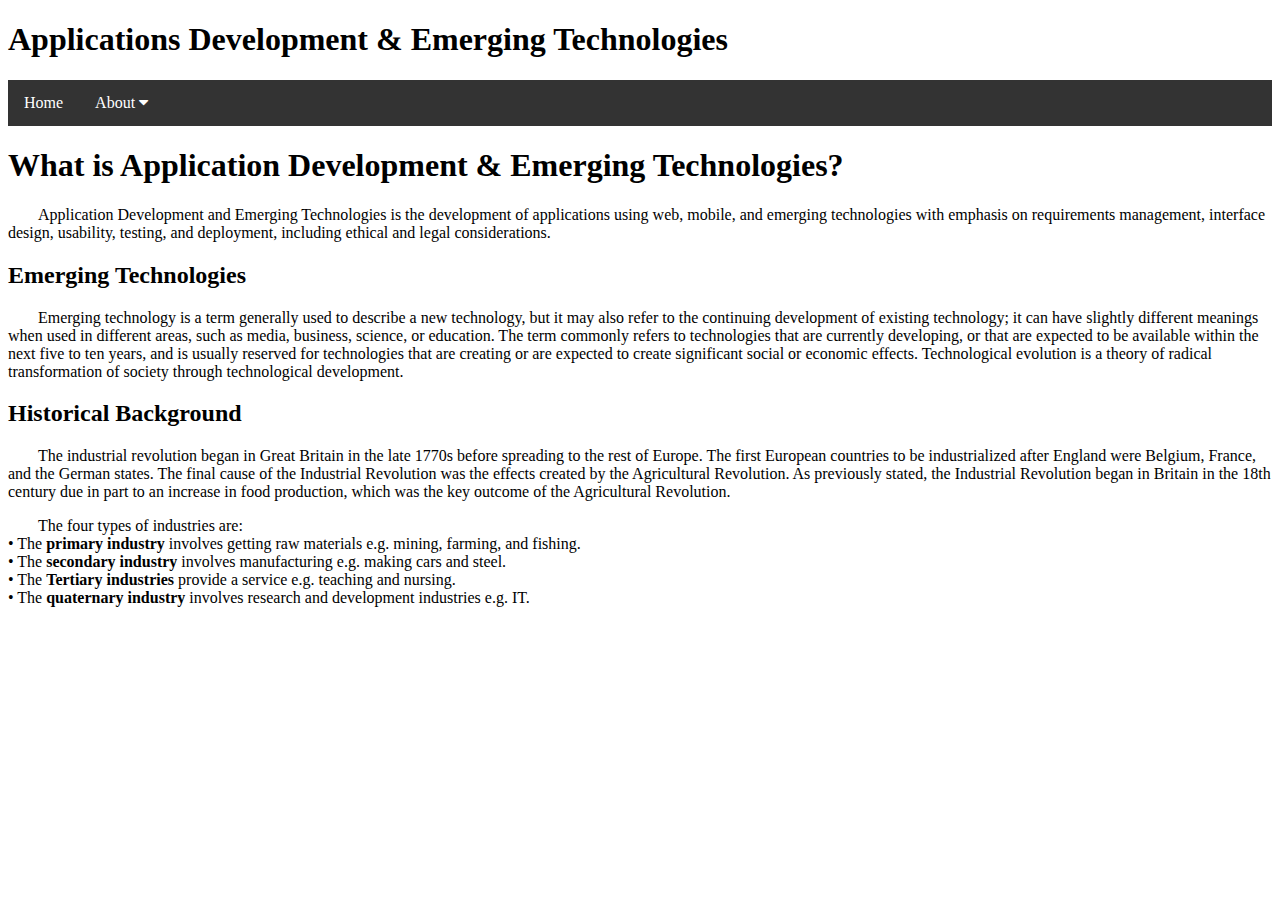
<file: index.html>
<!DOCTYPE html>
<html lang="en">
  <head>
    <meta charset="UTF-8" />
    <meta http-equiv="X-UA-Compatible" content="IE=edge" />
    <meta name="viewport" content="width=device-width, initial-scale=1.0" />
    <title>Document</title>
    <link rel="stylesheet" href="styles.css" />
  </head>
  <header>
    <h1>Applications Development & Emerging Technologies</h1>
  
<link rel="stylesheet" href="https://cdnjs.cloudflare.com/ajax/libs/font-awesome/4.7.0/css/font-awesome.min.css">


<div class="navbar">
  <a href="#Home">Home</a>
  <div class="subnav">
    <button class="subnavbtn">About <i class="fa fa-caret-down"></i></button>
    <div class="subnav-content">
      <a href="Artificial Intelligence.html">Artificial Intelligence</a>
      <a href="Internet of Things.html">Internet of Things</a>
      <a href="Augmented Reality.html">Augmented Reality</a>
      <a href="Data Science.html">Data Science</a>
      <a href="Cloud.html">Cloud & Quantum Computing, Smart Farming, and Embedded System</a>
      <a href="Computer Vision.html">Computer Vision, Cyber Security and Addictive Manufacturing</a>
      <a href="Nanotechnology.html">Nanotechnology</a> 
    </div>
  </div>
</div>
  </header>
  <body>
    <section id="Home">
      <h1>What is Application Development & Emerging Technologies?</h1>
      <p class="indent">
        Application Development and Emerging Technologies is the development of
        applications using web, mobile, and emerging technologies with emphasis
        on requirements management, interface design, usability, testing, and
        deployment, including ethical and legal considerations.
      </p>
      <h2>Emerging Technologies</h2>
      <p class="indent">
       Emerging technology is a term generally used to describe a new
        technology, but it may also refer to the continuing development of
        existing technology; it can have slightly different meanings when used
        in different areas, such as media, business, science, or education. The
        term commonly refers to technologies that are currently developing, or
        that are expected to be available within the next five to ten years, and
        is usually reserved for technologies that are creating or are expected
        to create significant social or economic effects. Technological
        evolution is a theory of radical transformation of society through
        technological development.
      </p>
      <h2>Historical Background</h2>
      <p class="indent">The industrial revolution began in Great Britain in the late 1770s before spreading to the rest of
        Europe. The first European countries to be industrialized after England were Belgium, France, and the
        German states. The final cause of the Industrial Revolution was the effects created by the Agricultural
        Revolution. As previously stated, the Industrial Revolution began in Britain in the 18th century due in part
        to an increase in food production, which was the key outcome of the Agricultural Revolution.</p>
        <p class="indent">The four types of industries are: <br>
            • The <b>primary industry</b> involves getting raw materials e.g. mining, farming, and fishing. <br>
            • The <b>secondary industry</b> involves manufacturing e.g. making cars and steel. <br>
            • The <b>Tertiary industries</b> provide a service e.g. teaching and nursing. <br>
            • The <b>quaternary industry</b> involves research and development industries e.g. IT. 
        </p> <br>
    </section>
    
  </body>
</html>
</file>
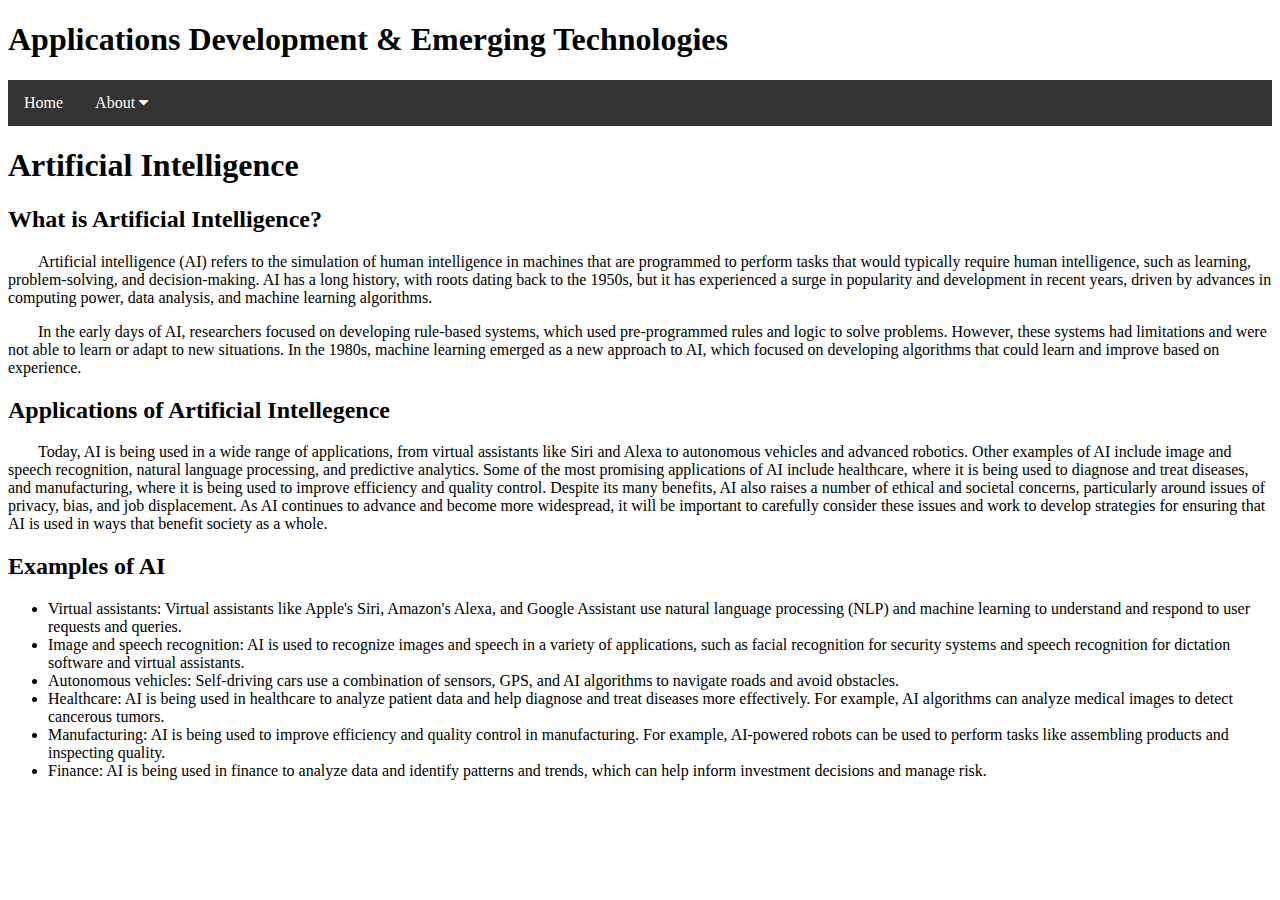
<file: Artificial Intelligence.html>
<!DOCTYPE html>
<html lang="en">
  <head>
    <meta charset="UTF-8" />
    <meta http-equiv="X-UA-Compatible" content="IE=edge" />
    <meta name="viewport" content="width=device-width, initial-scale=1.0" />
    <title>Document</title>
    <link rel="stylesheet" href="styles.css" />
  </head>
  <header>
    <h1>Applications Development & Emerging Technologies</h1>
  
<link rel="stylesheet" href="https://cdnjs.cloudflare.com/ajax/libs/font-awesome/4.7.0/css/font-awesome.min.css">


<div class="navbar">
  <a href="index.html">Home</a>
  <div class="subnav">
    <button class="subnavbtn">About <i class="fa fa-caret-down"></i></button>
    <div class="subnav-content">
      <a href="Artificial Intelligence.html">Artificial Intelligence</a>
      <a href="Internet of Things.html">Internet of Things</a>
      <a href="Augmented Reality.html">Augmented Reality</a>
      <a href="Data Science.html">Data Science</a>
      <a href="Cloud.html">Cloud & Quantum Computing, Smart Farming, and Embedded System</a>
      <a href="Computer Vision.html">Computer Vision, Cyber Security and Addictive Manufacturing</a>
      <a href="Nanotechnology.html">Nanotechnology</a>
      

      

    </div>
  </div>
</div>
  </header>
  <body>
    <div id="main-content">
      <h1>Artificial Intelligence</h1>
      <section>
        <h2>What is Artificial Intelligence?</h2>
        <p class="indent">
          Artificial intelligence (AI) refers to the simulation of human
          intelligence in machines that are programmed to perform tasks that
          would typically require human intelligence, such as learning,
          problem-solving, and decision-making. AI has a long history, with
          roots dating back to the 1950s, but it has experienced a surge in
          popularity and development in recent years, driven by advances in
          computing power, data analysis, and machine learning algorithms.
        </p>
        <p class="indent">
          In the early days of AI, researchers focused on developing rule-based
          systems, which used pre-programmed rules and logic to solve problems.
          However, these systems had limitations and were not able to learn or
          adapt to new situations. In the 1980s, machine learning emerged as a
          new approach to AI, which focused on developing algorithms that could
          learn and improve based on experience.
        </p>
        <h2>Applications of Artificial Intellegence</h2>
        <p class="indent">
          Today, AI is being used in a wide range of applications, from virtual
          assistants like Siri and Alexa to autonomous vehicles and advanced
          robotics. Other examples of AI include image and speech recognition,
          natural language processing, and predictive analytics. Some of the
          most promising applications of AI include healthcare, where it is
          being used to diagnose and treat diseases, and manufacturing, where it
          is being used to improve efficiency and quality control. Despite its
          many benefits, AI also raises a number of ethical and societal
          concerns, particularly around issues of privacy, bias, and job
          displacement. As AI continues to advance and become more widespread,
          it will be important to carefully consider these issues and work to
          develop strategies for ensuring that AI is used in ways that benefit
          society as a whole.
        </p>
        <h2>Examples of AI</h2>
        <ul>
          <li>
            Virtual assistants: Virtual assistants like Apple's Siri,
            Amazon's Alexa, and Google Assistant use natural language processing
            (NLP) and machine learning to understand and respond to user
            requests and queries.
          </li>
          <li>
            Image and speech recognition: AI is used to recognize images and
            speech in a variety of applications, such as facial recognition for
            security systems and speech recognition for dictation software and
            virtual assistants.
          </li>
          <li>
            Autonomous vehicles: Self-driving cars use a combination of
            sensors, GPS, and AI algorithms to navigate roads and avoid
            obstacles.
          </li>
          <li>
            Healthcare: AI is being used in healthcare to analyze patient
            data and help diagnose and treat diseases more effectively. For
            example, AI algorithms can analyze medical images to detect
            cancerous tumors.
          </li>
          <li>
            Manufacturing: AI is being used to improve efficiency and quality
            control in manufacturing. For example, AI-powered robots can be used
            to perform tasks like assembling products and inspecting quality.
          </li>
          <li>
            Finance: AI is being used in finance to analyze data and identify
            patterns and trends, which can help inform investment decisions and
            manage risk.
          </li>
        </ul>
      </section>
    </div>
  </body>
</html>
</file>
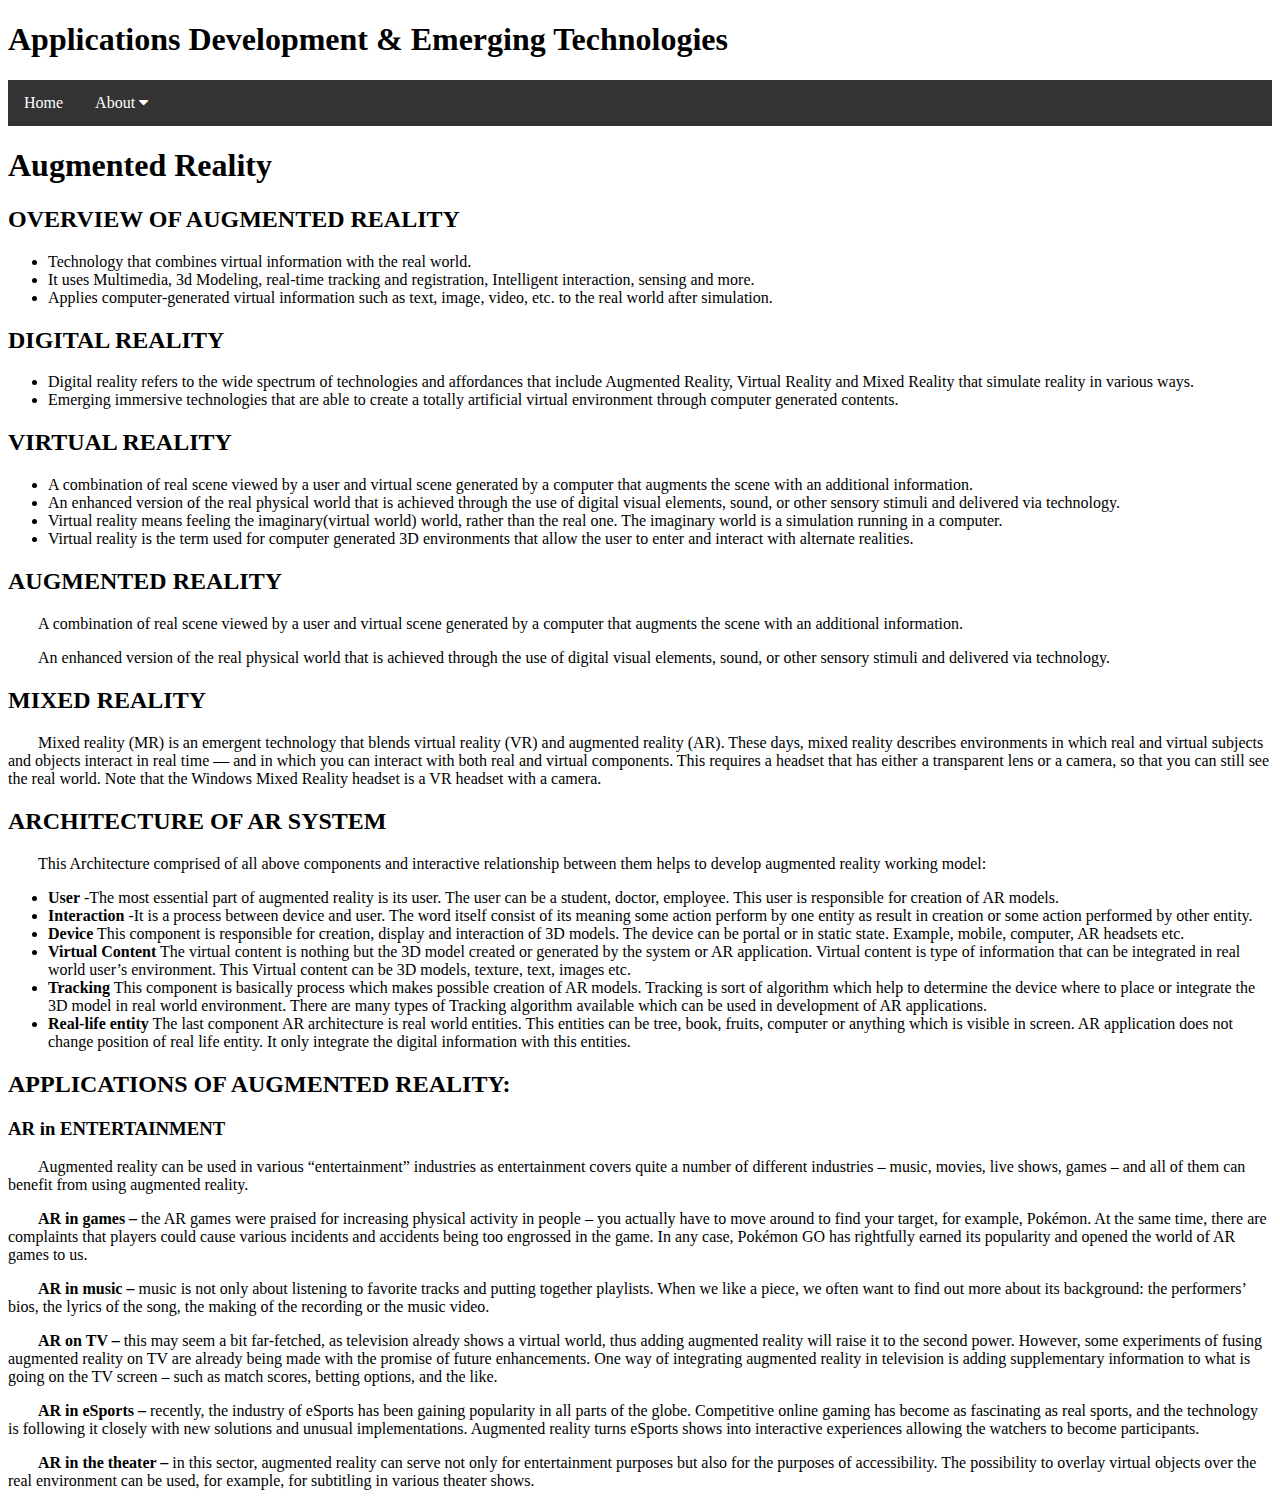
<file: Augmented Reality.html>
<!DOCTYPE html>
<html lang="en">
  <head>
    <meta charset="UTF-8" />
    <meta http-equiv="X-UA-Compatible" content="IE=edge" />
    <meta name="viewport" content="width=device-width, initial-scale=1.0" />
    <title>Document</title>
    <link rel="stylesheet" href="styles.css" />
  </head>
  <header>
    <h1>Applications Development & Emerging Technologies</h1>
  
<link rel="stylesheet" href="https://cdnjs.cloudflare.com/ajax/libs/font-awesome/4.7.0/css/font-awesome.min.css">


<div class="navbar">
  <a href="index.html">Home</a>
  <div class="subnav">
    <button class="subnavbtn">About <i class="fa fa-caret-down"></i></button>
    <div class="subnav-content">
      <a href="Artificial Intelligence.html">Artificial Intelligence</a>
      <a href="Internet of Things.html">Internet of Things</a>
      <a href="Augmented Reality.html">Augmented Reality</a>
      <a href="Data Science.html">Data Science</a>
      <a href="Cloud.html">Cloud & Quantum Computing, Smart Farming, and Embedded System</a>
      <a href="Computer Vision.html">Computer Vision, Cyber Security and Addictive Manufacturing</a>
      <a href="Nanotechnology.html">Nanotechnology</a>
      

      

    </div>
  </div>
</div>
  </header>
  <body>
    <div id="main-content">
      <h1>Augmented Reality</h1>
      <section>
        <h2>OVERVIEW OF AUGMENTED REALITY</h2>
        <ul>
          <li>Technology that combines virtual information with the real world.</li>
          <li>It uses Multimedia, 3d Modeling, real-time tracking and registration, Intelligent interaction, sensing and more.</li>
          <li>Applies computer-generated virtual information such as text, image, video, etc. to the real world after simulation.</li>
        </ul>
        <h2>DIGITAL REALITY</h2>
        <ul>
          <li>Digital reality refers to the wide spectrum of technologies and affordances that include Augmented
            Reality, Virtual Reality and Mixed Reality that simulate reality in various ways.</li>
          <li>Emerging immersive technologies that are able to create a totally artificial virtual environment through computer generated contents.</li>
        </ul>
        <h2>VIRTUAL REALITY</h2>
        <ul>
          <li>A combination of real scene viewed by a user
            and virtual scene generated by a computer that
            augments the scene with an additional
            information.</li>
          <li>An enhanced version of the real physical world
            that is achieved through the use of digital visual
            elements, sound, or other sensory stimuli and
            delivered via technology.</li>
          <li>Virtual reality means feeling the
            imaginary(virtual world) world, rather than the
            real one. The imaginary world is a simulation
            running in a computer.</li>
          <li>Virtual reality is the term used for computer
            generated 3D environments that allow the user
            to enter and interact with alternate realities.</li>
        </ul>
        <h2>AUGMENTED REALITY</h2>
        <p class="indent">A combination of real scene viewed by a user
          and virtual scene generated by a computer that
          augments the scene with an additional
          information.</p>
        <p class="indent">An enhanced version of the real physical world
          that is achieved through the use of digital visual
          elements, sound, or other sensory stimuli and
          delivered via technology.</p>
        <h2>MIXED REALITY</h2>
        <p class="indent">Mixed reality (MR) is an emergent technology that blends virtual reality (VR) and augmented reality (AR).

          These days, mixed reality describes environments in which real and virtual subjects and objects interact in real
          time — and in which you can interact with both real and virtual components. This requires a headset that has
          either a transparent lens or a camera, so that you can still see the real world. Note that the Windows Mixed
          Reality headset is a VR headset with a camera.</p>
          <h2>ARCHITECTURE OF AR SYSTEM</h2>
          <p class="indent">This Architecture comprised of all above components
            and interactive relationship between them helps to
            develop augmented reality working model:</p>
          <ul>
            <li><b>User</b>

              -The most essential part of augmented reality is its
              user. The user can be a student, doctor, employee. This
              user is responsible for creation of AR models.</li>
            <li><b>Interaction</b>

              -It is a process between device and user. The word
              itself consist of its meaning some action perform by one
              entity as result in creation or some action performed by
              other entity.</li>
            <li><b>Device</b>

              This component is responsible for creation, display
              and interaction of 3D models. The device can be portal
              or in static state. Example, mobile, computer, AR
              headsets etc.</li>
            <li><b>Virtual Content</b>

              The virtual content is nothing but the 3D model
              created or generated by the system or AR application.
              Virtual content is type of information that can be
              integrated in real world user’s environment. This Virtual
              content can be 3D models, texture, text, images etc.</li>
            <li><b>Tracking</b>

              This component is basically process which makes
              possible creation of AR models. Tracking is sort of
              algorithm which help to determine the device where to
              place or integrate the 3D model in real world
              environment. There are many types of Tracking
              algorithm available which can be used in development of
              AR applications.</li>
            <li><b>Real-life entity</b>

              The last component AR architecture is real world
              entities. This entities can be tree, book, fruits, computer
              or anything which is visible in screen. AR application
              does not change position of real life entity. It only
              integrate the digital information with this entities.</li>
          </ul>
          <h2>APPLICATIONS OF AUGMENTED REALITY:</h2>
          <h3>AR in ENTERTAINMENT</h3>
          <p class="indent">Augmented reality can be used in various “entertainment” industries
            as entertainment covers quite a number of different industries –
            music, movies, live shows, games – and all of them can benefit from
            using augmented reality.</p>
          <p class="indent"><b>AR in games –</b> the AR games were praised for increasing physical
            activity in people – you actually have to move around to find your
            target, for example, Pokémon. At the same time, there are complaints
            that players could cause various incidents and accidents being too
            engrossed in the game. In any case, Pokémon GO has rightfully earned
            its popularity and opened the world of AR games to us.</p>
          <p class="indent"><b>AR in music –</b> music is not only about listening to favorite tracks and
            putting together playlists. When we like a piece, we often want to find
            out more about its background: the performers’ bios, the lyrics of the
            song, the making of the recording or the music video.</p>
          <p class="indent"><b>AR on TV –</b> this may seem a bit far-fetched, as television already
            shows a virtual world, thus adding augmented reality will raise it to
            the second power. However, some experiments of fusing augmented
            reality on TV are already being made with the promise of future
            enhancements. One way of integrating augmented reality in television
            is adding supplementary information to what is going on the TV
            screen – such as match scores,
            betting options, and the like.</p>
          <p class="indent"><b>AR in eSports –</b> recently, the industry of eSports has been gaining
            popularity in all parts of the globe. Competitive online gaming has
            become as fascinating as real sports, and the technology is following it
            closely with new solutions and unusual implementations.
            Augmented reality turns eSports shows into interactive experiences
            allowing the watchers to become participants.</p>
          <p class="indent"><b>AR in the theater –</b> in this sector, augmented reality can serve not
            only for entertainment purposes but also for the purposes of
            accessibility. The possibility to overlay virtual objects
            over the real environment can be used, for example, for subtitling in
            various theater shows.</p>

      </section>

    </div>
    
  </body>
</html>
</file>
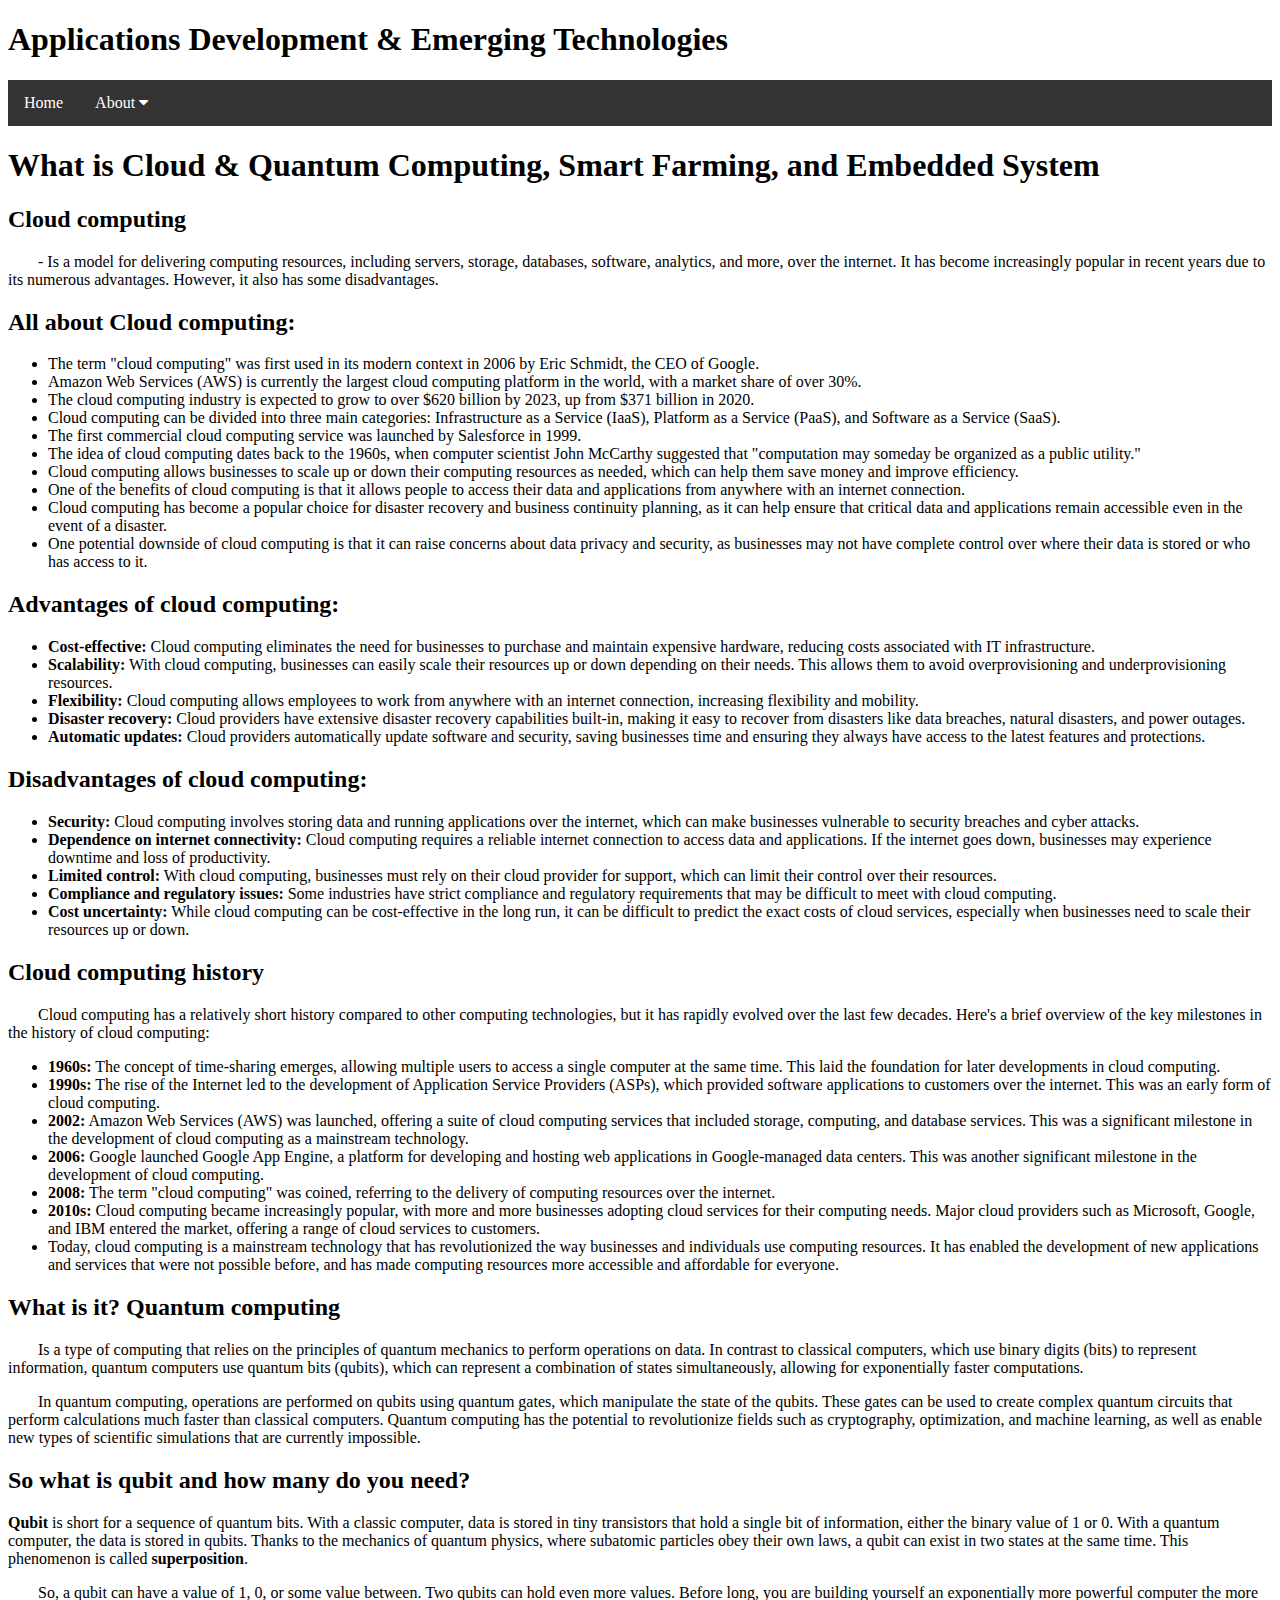
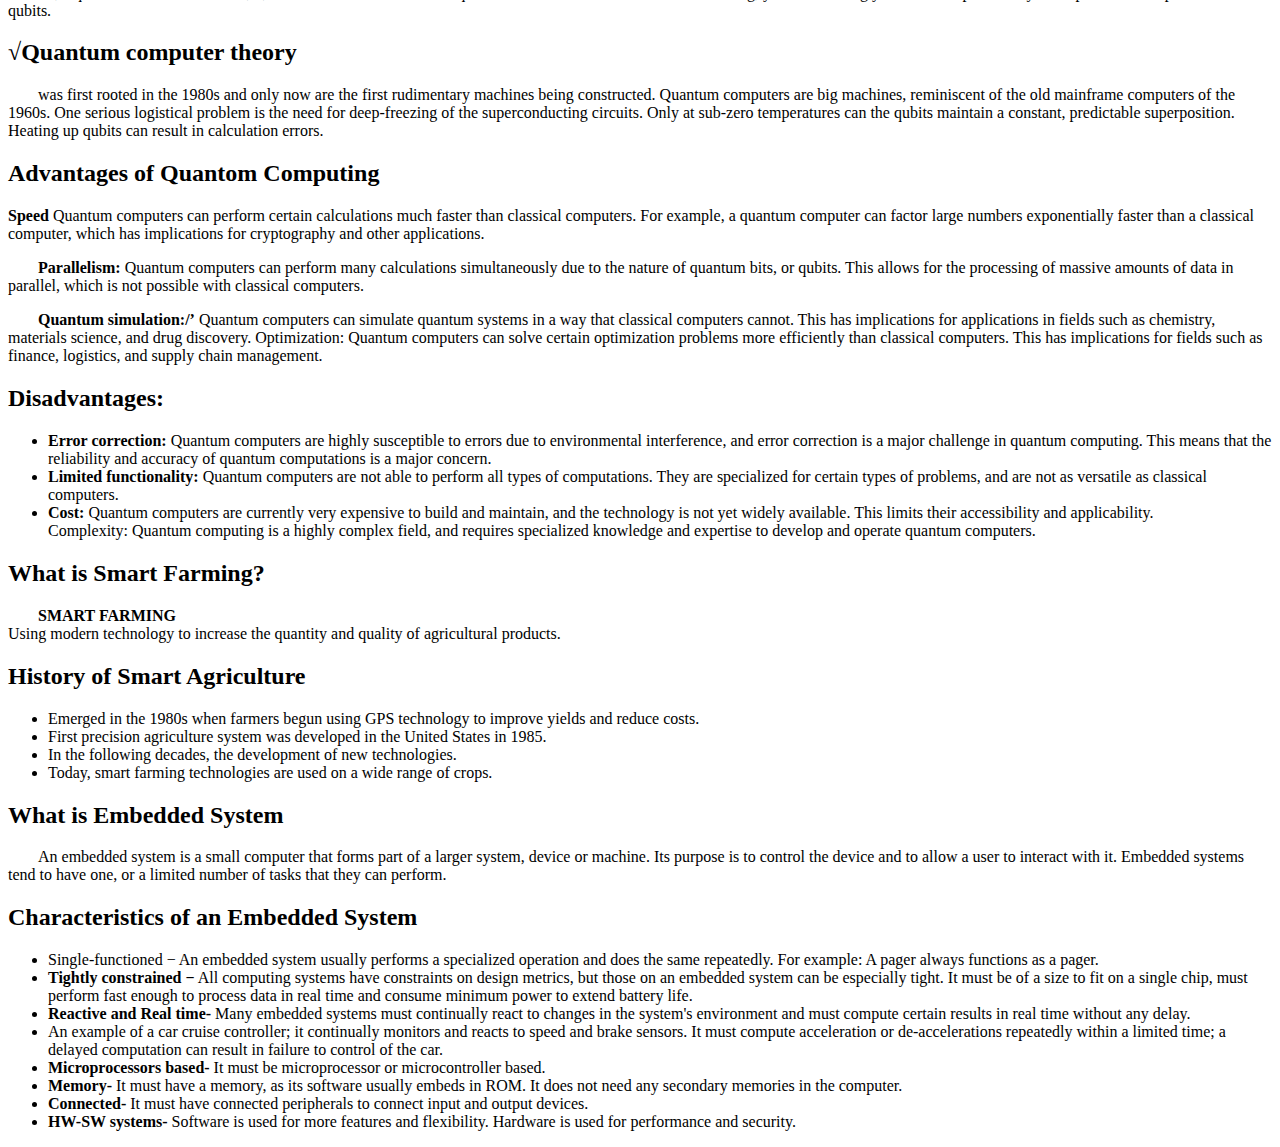
<file: Cloud.html>
<!DOCTYPE html>
<html lang="en">
  <head>
    <meta charset="UTF-8" />
    <meta http-equiv="X-UA-Compatible" content="IE=edge" />
    <meta name="viewport" content="width=device-width, initial-scale=1.0" />
    <title>Document</title>
    <link rel="stylesheet" href="styles.css" />
  </head>
  <header>
    <h1>Applications Development & Emerging Technologies</h1>
  
<link rel="stylesheet" href="https://cdnjs.cloudflare.com/ajax/libs/font-awesome/4.7.0/css/font-awesome.min.css">


<div class="navbar">
  <a href="index.html">Home</a>
  <div class="subnav">
    <button class="subnavbtn">About <i class="fa fa-caret-down"></i></button>
    <div class="subnav-content">
      <a href="Artificial Intelligence.html">Artificial Intelligence</a>
      <a href="Internet of Things.html">Internet of Things</a>
      <a href="Augmented Reality.html">Augmented Reality</a>
      <a href="Data Science.html">Data Science</a>
      <a href="Cloud.html">Cloud & Quantum Computing, Smart Farming, and Embedded System</a>
      <a href="Computer Vision.html">Computer Vision, Cyber Security and Addictive Manufacturing</a>
      <a href="Nanotechnology.html">Nanotechnology</a>
      

      

    </div>
  </div>
</div>
  </header>
  <body>
         <section id="Topics">
          <h1> What is Cloud & Quantum Computing, Smart Farming, and Embedded System</h1>
          <h2>Cloud computing</h2>
          <p class="indent">- Is a model for delivering computing resources, including servers, storage, databases, software, analytics, and more, over the internet. It has become increasingly popular in recent years due to its numerous advantages. However, it also has some disadvantages.</p>
          <h2>All about Cloud computing:</h2>
          <ul>
            <li>The term "cloud computing" was first used in its modern context in 2006 by Eric
              Schmidt, the CEO of Google.</li>
            <li>Amazon Web Services (AWS) is currently the largest cloud computing platform in
              the world, with a market share of over 30%.</li>
            <li>The cloud computing industry is expected to grow to over $620 billion by 2023, up
                from $371 billion in 2020.</li>
            <li>Cloud computing can be divided into three main categories: Infrastructure as a
                Service (IaaS), Platform as a Service (PaaS), and Software as a Service
                (SaaS).</li>
            <li>The first commercial cloud computing service was launched by Salesforce in
              1999.</li>
            <li>The idea of cloud computing dates back to the 1960s, when computer scientist John
              McCarthy suggested that "computation may someday be organized
              as a public utility."</li>
            <li>Cloud computing allows businesses to scale up or down their computing resources as
                needed, which can help them save money and improve efficiency.</li>
            <li>One of the benefits of cloud computing is that it allows people to access their data and
                  applications from anywhere with an internet connection.</li>
            <li>Cloud computing has become a popular choice for disaster recovery and business
              continuity planning, as it can help ensure that critical data and applications remain
              accessible even in the event of a disaster.</li>
            <li>One potential downside of cloud computing is that it can raise concerns about data
              privacy and security, as businesses may not have complete control over where their data
              is stored or who has access to it.</li>
          </ul>
          <h2>Advantages of cloud computing:</h2>
          <ul>
            <li><b>Cost-effective:</b>

              Cloud computing eliminates the need for businesses to purchase and
              maintain
              expensive hardware, reducing costs associated with IT infrastructure.</li>
            <li><b>Scalability:</b>

              With cloud computing, businesses can easily scale their resources up or
              down depending
              on their needs. This allows them to avoid overprovisioning and
              underprovisioning resources.</li>
            <li><b> Flexibility:</b>

              Cloud computing allows employees to work from anywhere with an internet
              connection,
              increasing flexibility and mobility.</li>
            <li><b>Disaster recovery:</b>

              Cloud providers have extensive disaster recovery capabilities built-in,
              making it
              easy to
              recover from disasters like data breaches, natural disasters, and power outages.</li>
            <li><b>Automatic updates:</b>

              Cloud providers automatically update software and security, saving businesses
              time and
              ensuring they always have access to the latest features and
              protections.</li>
          </ul>
          <h2>Disadvantages of cloud computing:</h2>
          <ul>
            <li><b>Security:</b>

              Cloud computing involves storing data and running applications over the
              internet, which can make businesses vulnerable to security breaches and cyber
              attacks.</li>
            <li><b>Dependence on internet connectivity:</b>

              Cloud computing requires a reliable internet connection to access data and
              applications. If the internet goes down, businesses may experience downtime
              and loss of productivity.</li>
            <li><b>Limited control:</b>

              With cloud computing, businesses must rely on their cloud provider for
              support, which can limit their control over their resources.</li>
            <li><b>Compliance and regulatory issues:</b>

              Some industries have strict compliance and regulatory requirements that may be
              difficult to meet with cloud computing.</li>
            <li><b>Cost uncertainty:</b>

              While cloud computing can be cost-effective in the long run, it can be difficult to
              predict the exact costs of cloud services, especially when businesses need to scale
              their resources up or down.</li>
          </ul>
          <h2>Cloud computing history</h2>
          <p class="indent">Cloud computing has a relatively short history compared to other computing technologies, but
            it has rapidly evolved over the last few decades. Here's a brief overview of the key milestones
            in the history of cloud computing:</p>
          <ul>
            <li><b>1960s:</b> The concept of time-sharing emerges, allowing multiple users to access a single
              computer at the same time. This laid the foundation for later developments in cloud
              computing.</li>
            <li><b>1990s:</b> The rise of the Internet led to the development of Application Service Providers
              (ASPs), which provided software applications to customers over the internet. This was an
              early form of cloud computing.</li>
            <li><b>2002:</b> Amazon Web Services (AWS) was launched, offering a suite of cloud computing
              services that included storage, computing, and database services. This was a significant
              milestone in the development of cloud computing as a mainstream technology.</li>
            <li><b>2006:</b> Google launched Google App Engine, a platform for developing and hosting web
              applications in Google-managed data centers. This was another significant milestone in the
              development of cloud computing.</li>
            <li><b>2008:</b> The term "cloud computing" was coined, referring to the delivery of computing
              resources over the internet.</li>
            <li><b>2010s: </b> Cloud computing became increasingly popular, with more and more businesses
              adopting cloud services for their computing needs. Major cloud providers such as
              Microsoft, Google, and IBM entered the market, offering a range of cloud services to
              customers.</li>
            <li>Today, cloud computing is a mainstream technology that has revolutionized the way
              businesses and individuals use computing resources. It has enabled the development of
              new applications and services that were not possible before, and has made computing
              resources more accessible and affordable for everyone.</li>
          </ul>
          <h2>What is it? Quantum computing</h2>
          <p class="indent">Is a type of computing that relies on the principles of quantum mechanics to
            perform operations on data. In contrast to classical computers, which use binary
            digits (bits) to represent information, quantum computers use quantum bits
            (qubits), which can represent a combination of states simultaneously, allowing for
            exponentially faster computations.</p>
          <p class="indent">In quantum computing, operations are performed on qubits using quantum
            gates, which manipulate the state of the qubits. These gates can be used to
            create complex quantum circuits that perform calculations much faster than
            classical computers. Quantum computing has the potential to revolutionize fields
            such as cryptography, optimization, and machine learning, as well as enable new
            types of scientific simulations that are currently impossible.</p>
          <h2>So what is qubit and how many do you need?</h2>
          <li><b>Qubit</b>

            is short for a sequence of quantum bits. With a classic computer, data is stored in tiny
            transistors that hold a single bit of information, either the binary value of 1 or 0. With a
            quantum computer, the data is stored in qubits. Thanks to the mechanics of quantum
            physics, where subatomic particles obey their own laws, a qubit can exist in two states at
            the same time. This phenomenon is called <b>superposition</b>.</li>
          <p class="indent">So, a qubit can have a value of 1, 0, or some value between. Two qubits can hold
            even more values. Before long, you are building yourself an exponentially more powerful
            computer the more qubits.</p>
          <h2>√Quantum computer theory</h2>
          <p class="indent">was first rooted in the 1980s and only now are the
            first rudimentary machines being constructed. Quantum
            computers are big machines, reminiscent of the old
            mainframe computers of the 1960s. One serious
            logistical problem is the need for deep-freezing of the
            superconducting circuits. Only at sub-zero temperatures
            can the qubits maintain a constant, predictable
            superposition. Heating up qubits can result in calculation
            errors.</p>
          <h2>Advantages of Quantom Computing</h2>
          <li><b>Speed</b>

            Quantum computers can perform certain calculations much faster than classical computers. For
            example, a quantum computer can factor large numbers exponentially faster than a classical computer, which
            has implications for cryptography and other applications.</li>
          <p class="indent"><b>Parallelism:</b>

            Quantum computers can perform many calculations simultaneously due to the nature of quantum bits,
            or qubits. This allows for the processing of massive amounts of data in parallel, which is not possible with
            classical computers.</p>
          <p class="indent"><b>Quantum simulation:/’</b>

            Quantum computers can simulate quantum systems in a way that classical computers cannot. This has
            implications for applications in fields such as chemistry, materials science, and drug discovery.
            
            Optimization: Quantum computers can solve certain optimization problems more efficiently than classical
            computers. This has implications for fields such as finance, logistics, and supply chain management.</p>
          <h2>Disadvantages:</h2>
          <ul>
            <li><b>Error correction:</b>

              Quantum computers are highly susceptible to errors due to environmental interference,
              and error correction is a major challenge in quantum computing. This means that the
              reliability and accuracy of quantum computations is a major concern.</li>
            <li><b>Limited functionality:</b>

              Quantum computers are not able to perform all types of computations. They are
              specialized for certain types of problems, and are not as versatile as classical computers.</li>
            <li><b>Cost:</b>

              Quantum computers are currently very expensive to build and maintain, and the
              technology is not yet widely available. This limits their accessibility and applicability.<br>
              
              Complexity: Quantum computing is a highly complex field, and requires specialized
              knowledge and expertise to develop and operate quantum computers.</li>
          </ul>
          <h2>What is Smart Farming?</h2>
          <p class="indent"><b>SMART FARMING</b><br>
              Using modern technology to increase the quantity and quality of agricultural products.</p>
          <h2>History of Smart Agriculture</h2>
          <ul>
            <li>Emerged in the 1980s when farmers begun using
              GPS technology to improve yields and reduce
              costs.</li>
            <li>First precision agriculture system was developed
              in the United States in 1985.</li>
            <li>In the following decades, the development of
              new technologies.</li>
            <li>Today, smart farming technologies are used on a
              wide range of crops.</li>
          </ul>
          <h2>What is Embedded  System</h2>
          <p class="indent">An embedded system is a small computer that forms part of a larger
            system, device or machine. Its purpose is to control the device and to allow
            a user to interact with it. Embedded systems tend to have one, or a limited
            number of tasks that they can perform.</p>
          <h2>Characteristics of an Embedded System</h2>
          <ul>
            <li>Single-functioned − An embedded system usually performs a specialized operation and does the same
              repeatedly. For example: A pager always functions as a pager.</li>
            <li><b>Tightly constrained −</b> All computing systems have constraints on design metrics, but those on an embedded
              system can be especially tight. It must be of a size to fit on a single chip, must perform fast
              enough to process data in real time and consume minimum power to extend battery life.</li>
            <li><b>Reactive and Real time-</b> Many embedded systems must continually react to changes in the system's
              environment and must compute certain results in real time without any
              delay.</li>
            <li>An example of a car cruise controller; it continually monitors and reacts to speed and brake sensors. It
              must compute acceleration or de-accelerations repeatedly within a limited time; a delayed computation
              can result in failure to control of the car.</li>
            <li><b>Microprocessors based-</b> It must be microprocessor or microcontroller based.</li>
            <li><b>Memory-</b> It must have a memory, as its software usually embeds in ROM. It does not need any
              secondary memories in the computer.</li>
            <li><b>Connected-</b> It must have connected peripherals to connect input and output devices.</li>
            <li><b>HW-SW systems-</b> Software is used for more features and flexibility. Hardware is used for performance and
              security.</li>
          </ul>

          

        </section>
    
  </body>
  
</html>
</file>
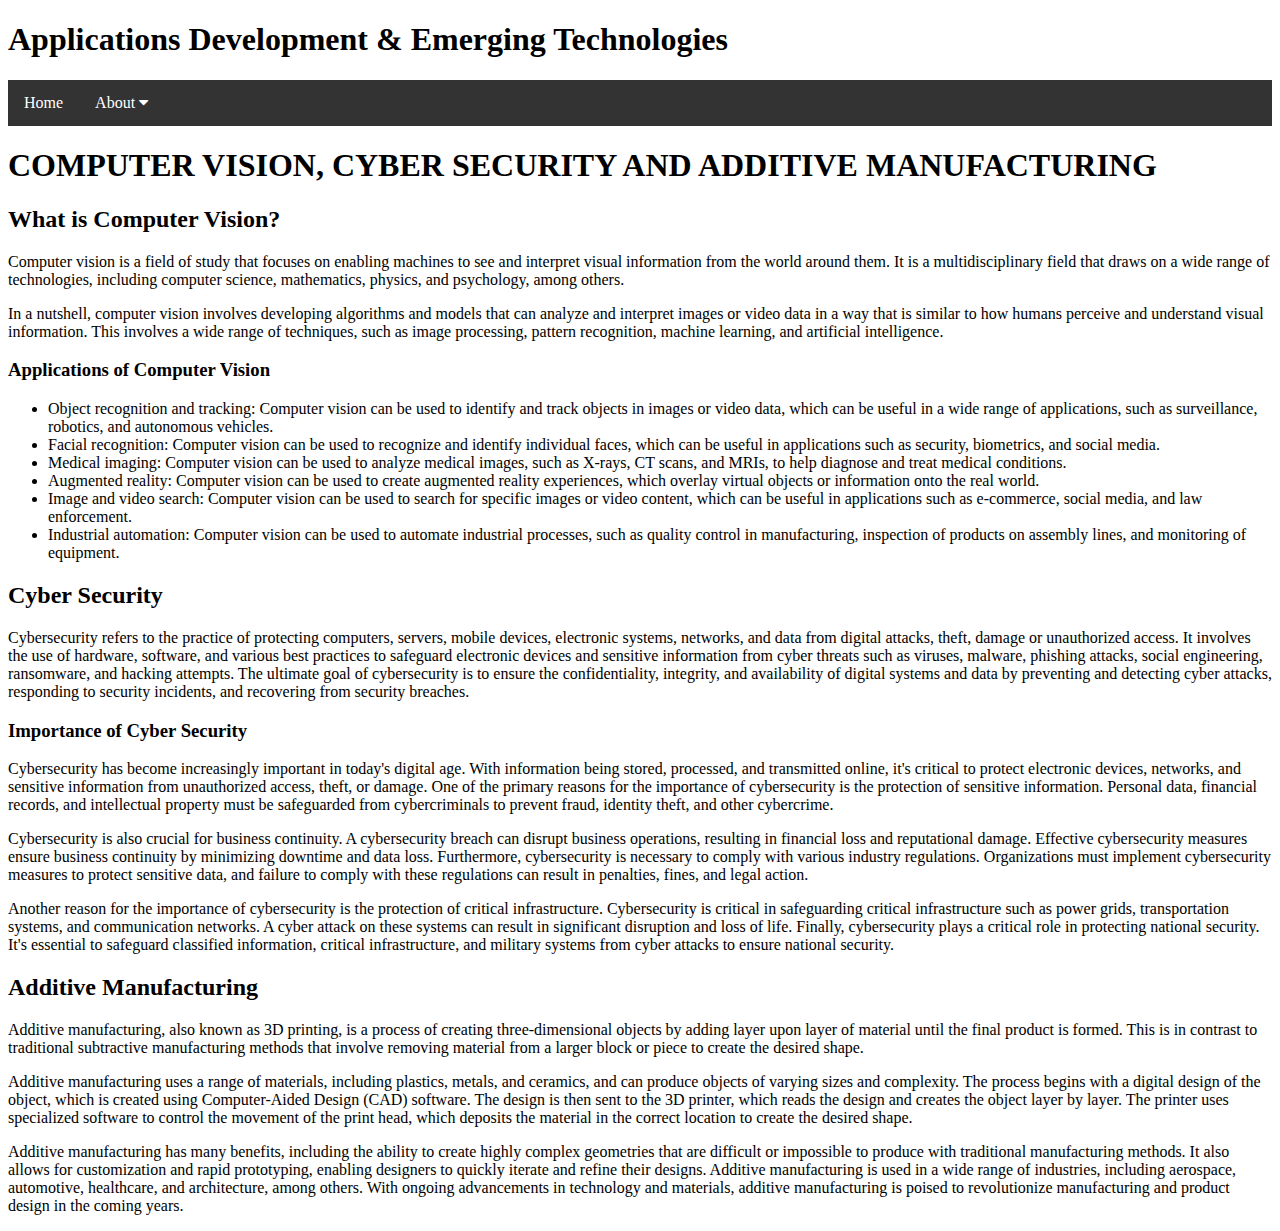
<file: Computer Vision.html>
<!DOCTYPE html>
<html lang="en">
  <head>
    <meta charset="UTF-8" />
    <meta http-equiv="X-UA-Compatible" content="IE=edge" />
    <meta name="viewport" content="width=device-width, initial-scale=1.0" />
    <title>Document</title>
    <link rel="stylesheet" href="styles.css" />
  </head>
  <header>
    <h1>Applications Development & Emerging Technologies</h1>
  
<link rel="stylesheet" href="https://cdnjs.cloudflare.com/ajax/libs/font-awesome/4.7.0/css/font-awesome.min.css">


<div class="navbar">
  <a href="index.html">Home</a>
  <div class="subnav">
    <button class="subnavbtn">About <i class="fa fa-caret-down"></i></button>
    <div class="subnav-content">
      <a href="Artificial Intelligence.html">Artificial Intelligence</a>
      <a href="Internet of Things.html">Internet of Things</a>
      <a href="Augmented Reality.html">Augmented Reality</a>
      <a href="Data Science.html">Data Science</a>
      <a href="Cloud.html">Cloud & Quantum Computing, Smart Farming, and Embedded System</a>
      <a href="Computer Vision.html">Computer Vision, Cyber Security and Addictive Manufacturing</a>
      <a href="Nanotechnology.html">Nanotechnology</a>
      

      

    </div>
  </div>
</div>
  </header>
  <body>
    <div id="main-content">
      <h1>COMPUTER VISION, CYBER SECURITY AND ADDITIVE MANUFACTURING</h1>
      <section>
        <h2>What is Computer Vision?</h2>
        <p class="inline">
          Computer vision is a field of study that focuses on enabling machines
          to see and interpret visual information from the world around them. It
          is a multidisciplinary field that draws on a wide range of
          technologies, including computer science, mathematics, physics, and
          psychology, among others.
        </p>
        <p class="inline">
          In a nutshell, computer vision involves developing algorithms and
          models that can analyze and interpret images or video data in a way
          that is similar to how humans perceive and understand visual
          information. This involves a wide range of techniques, such as image
          processing, pattern recognition, machine learning, and artificial
          intelligence.
        </p>
        <h3>Applications of Computer Vision</h3>
        <ul>
          <li>
            Object recognition and tracking: Computer vision can be used to
            identify and track objects in images or video data, which can be
            useful in a wide range of applications, such as surveillance,
            robotics, and autonomous vehicles.
          </li>
          <li>
            Facial recognition: Computer vision can be used to recognize and
            identify individual faces, which can be useful in applications such
            as security, biometrics, and social media.
          </li>
          <li>
            Medical imaging: Computer vision can be used to analyze medical
            images, such as X-rays, CT scans, and MRIs, to help diagnose and
            treat medical conditions.
          </li>
          <li>
            Augmented reality: Computer vision can be used to create augmented
            reality experiences, which overlay virtual objects or information
            onto the real world.
          </li>
          <li>
            Image and video search: Computer vision can be used to search for
            specific images or video content, which can be useful in
            applications such as e-commerce, social media, and law enforcement.
          </li>
          <li>
            Industrial automation: Computer vision can be used to automate
            industrial processes, such as quality control in manufacturing,
            inspection of products on assembly lines, and monitoring of
            equipment.
          </li>
        </ul>
        <h2>Cyber Security</h2>
        <p class="inline">
          Cybersecurity refers to the practice of protecting computers, servers,
          mobile devices, electronic systems, networks, and data from digital
          attacks, theft, damage or unauthorized access. It involves the use of
          hardware, software, and various best practices to safeguard electronic
          devices and sensitive information from cyber threats such as viruses,
          malware, phishing attacks, social engineering, ransomware, and hacking
          attempts. The ultimate goal of cybersecurity is to ensure the
          confidentiality, integrity, and availability of digital systems and
          data by preventing and detecting cyber attacks, responding to security
          incidents, and recovering from security breaches.
        </p>
        <h3>Importance of Cyber Security</h3>
        <p class="inline">
          Cybersecurity has become increasingly important in today's digital
          age. With information being stored, processed, and transmitted online,
          it's critical to protect electronic devices, networks, and sensitive
          information from unauthorized access, theft, or damage. One of the
          primary reasons for the importance of cybersecurity is the protection
          of sensitive information. Personal data, financial records, and
          intellectual property must be safeguarded from cybercriminals to
          prevent fraud, identity theft, and other cybercrime.
        </p>
        <p class="inline">
          Cybersecurity is also crucial for business continuity. A cybersecurity
          breach can disrupt business operations, resulting in financial loss
          and reputational damage. Effective cybersecurity measures ensure
          business continuity by minimizing downtime and data loss. Furthermore,
          cybersecurity is necessary to comply with various industry
          regulations. Organizations must implement cybersecurity measures to
          protect sensitive data, and failure to comply with these regulations
          can result in penalties, fines, and legal action.
        </p>
        <p class="inline">
          Another reason for the importance of cybersecurity is the protection
          of critical infrastructure. Cybersecurity is critical in safeguarding
          critical infrastructure such as power grids, transportation systems,
          and communication networks. A cyber attack on these systems can result
          in significant disruption and loss of life. Finally, cybersecurity
          plays a critical role in protecting national security. It's essential
          to safeguard classified information, critical infrastructure, and
          military systems from cyber attacks to ensure national security.
        </p>
        <h2>Additive Manufacturing</h2>
        <p class="inline">
          Additive manufacturing, also known as 3D printing, is a process of
          creating three-dimensional objects by adding layer upon layer of
          material until the final product is formed. This is in contrast to
          traditional subtractive manufacturing methods that involve removing
          material from a larger block or piece to create the desired shape.
        </p>
        <p class="inline">
          Additive manufacturing uses a range of materials, including plastics,
          metals, and ceramics, and can produce objects of varying sizes and
          complexity. The process begins with a digital design of the object,
          which is created using Computer-Aided Design (CAD) software. The
          design is then sent to the 3D printer, which reads the design and
          creates the object layer by layer. The printer uses specialized
          software to control the movement of the print head, which deposits the
          material in the correct location to create the desired shape.
        </p>
        <p class="inline">
          Additive manufacturing has many benefits, including the ability to
          create highly complex geometries that are difficult or impossible to
          produce with traditional manufacturing methods. It also allows for
          customization and rapid prototyping, enabling designers to quickly
          iterate and refine their designs. Additive manufacturing is used in a
          wide range of industries, including aerospace, automotive, healthcare,
          and architecture, among others. With ongoing advancements in
          technology and materials, additive manufacturing is poised to
          revolutionize manufacturing and product design in the coming years.
        </p>
      </section>
    </div>
   
    
  </body>
</html>
</file>
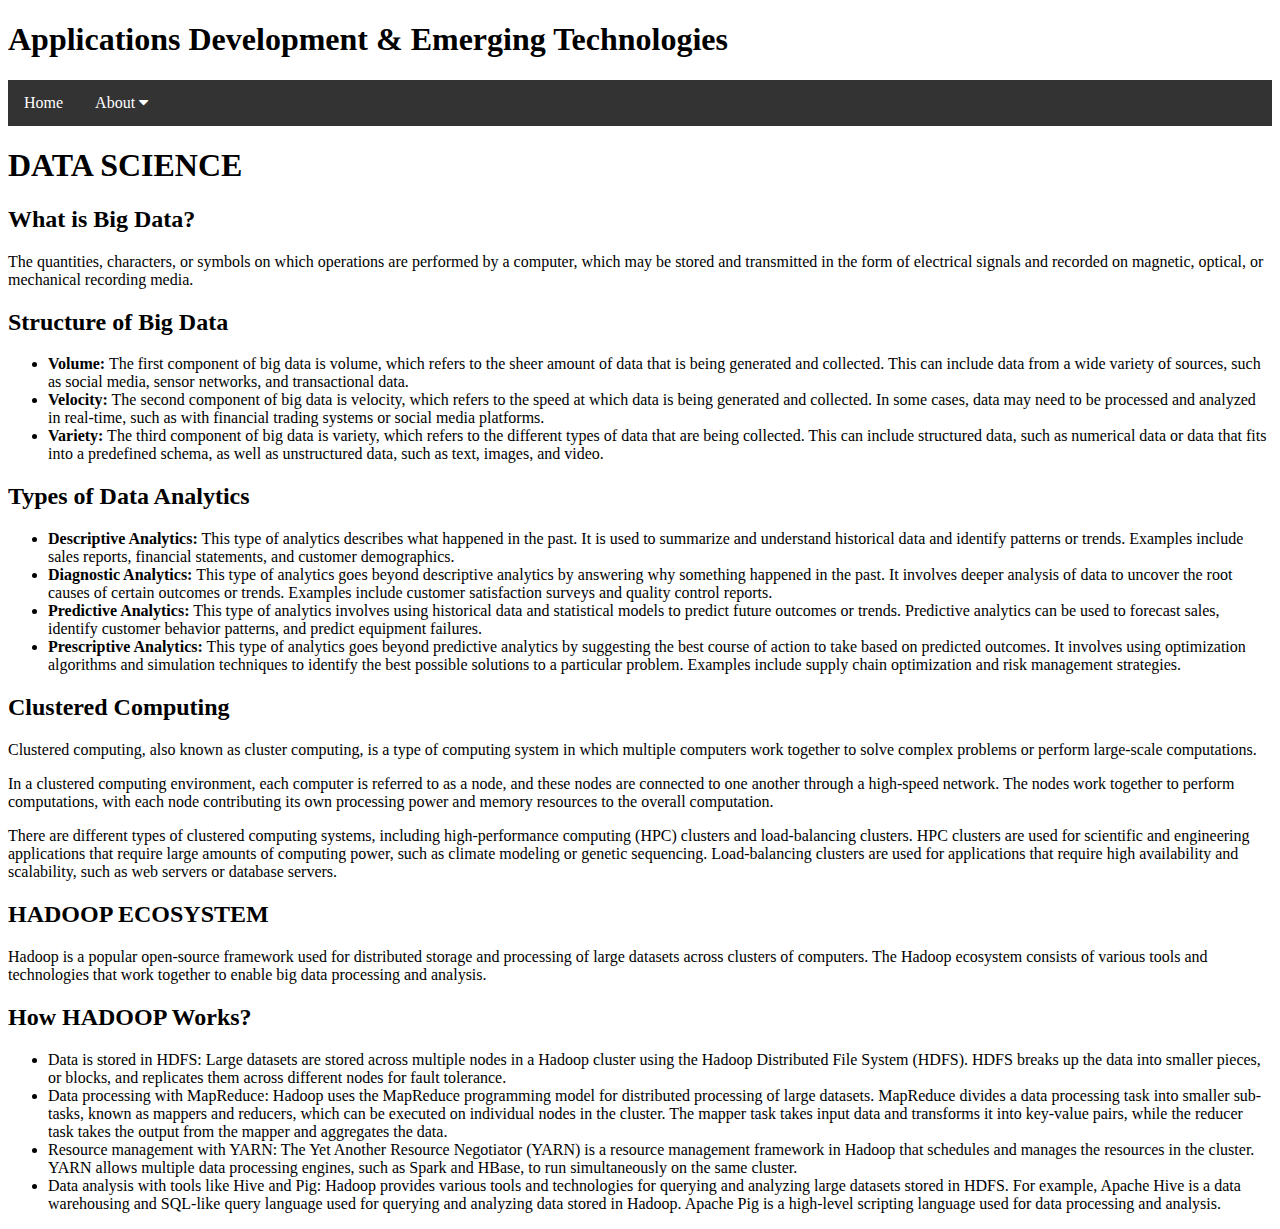
<file: Data Science.html>
<!DOCTYPE html>
<html lang="en">
  <head>
    <meta charset="UTF-8" />
    <meta http-equiv="X-UA-Compatible" content="IE=edge" />
    <meta name="viewport" content="width=device-width, initial-scale=1.0" />
    <title>Document</title>
    <link rel="stylesheet" href="styles.css" />
  </head>
  <header>
    <h1>Applications Development & Emerging Technologies</h1>
  
<link rel="stylesheet" href="https://cdnjs.cloudflare.com/ajax/libs/font-awesome/4.7.0/css/font-awesome.min.css">


<div class="navbar">
  <a href="index.html">Home</a>
  <div class="subnav">
    <button class="subnavbtn">About <i class="fa fa-caret-down"></i></button>
    <div class="subnav-content">
      <a href="Artificial Intelligence.html">Artificial Intelligence</a>
      <a href="Internet of Things.html">Internet of Things</a>
      <a href="Augmented Reality.html">Augmented Reality</a>
      <a href="Data Science.html">Data Science</a>
      <a href="Cloud.html">Cloud & Quantum Computing, Smart Farming, and Embedded System</a>
      <a href="Computer Vision.html">Computer Vision, Cyber Security and Addictive Manufacturing</a>
      <a href="Nanotechnology.html">Nanotechnology</a>
      

      

    </div>
  </div>
</div>
  </header>
  <body>
    <div id="main-content">
      <h1>DATA SCIENCE</h1>
      <section>
        <h2>What is Big Data?</h2>
        <p class="inline">
          The quantities, characters, or symbols on which operations are
          performed by a computer, which may be stored and transmitted in the
          form of electrical signals and recorded on magnetic, optical, or
          mechanical recording media.
        </p>
        <h2>Structure of Big Data</h2>
        <ul>
          <li>
            <b>Volume:</b> The first component of big data is volume, which
            refers to the sheer amount of data that is being generated and
            collected. This can include data from a wide variety of sources,
            such as social media, sensor networks, and transactional data.
          </li>
          <li>
            <b>Velocity:</b> The second component of big data is velocity, which
            refers to the speed at which data is being generated and collected.
            In some cases, data may need to be processed and analyzed in
            real-time, such as with financial trading systems or social media
            platforms.
          </li>
          <li>
            <b>Variety:</b> The third component of big data is variety, which
            refers to the different types of data that are being collected. This
            can include structured data, such as numerical data or data that
            fits into a predefined schema, as well as unstructured data, such as
            text, images, and video.
          </li>
        </ul>
        <h2>Types of Data Analytics</h2>
        <ul>
          <li>
            <b>Descriptive Analytics:</b> This type of analytics describes what
            happened in the past. It is used to summarize and understand
            historical data and identify patterns or trends. Examples include
            sales reports, financial statements, and customer demographics.
          </li>
          <li>
            <b>Diagnostic Analytics:</b> This type of analytics goes beyond
            descriptive analytics by answering why something happened in the
            past. It involves deeper analysis of data to uncover the root causes
            of certain outcomes or trends. Examples include customer
            satisfaction surveys and quality control reports.
          </li>
          <li>
            <b>Predictive Analytics:</b> This type of analytics involves using
            historical data and statistical models to predict future outcomes or
            trends. Predictive analytics can be used to forecast sales, identify
            customer behavior patterns, and predict equipment failures.
          </li>
          <li>
            <b>Prescriptive Analytics:</b> This type of analytics goes beyond
            predictive analytics by suggesting the best course of action to take
            based on predicted outcomes. It involves using optimization
            algorithms and simulation techniques to identify the best possible
            solutions to a particular problem. Examples include supply chain
            optimization and risk management strategies.
          </li>
        </ul>
        <h2>Clustered Computing</h2>
        <p class="inline">
          Clustered computing, also known as cluster computing, is a type of
          computing system in which multiple computers work together to solve
          complex problems or perform large-scale computations.
        </p>
        <p class="inline">
          In a clustered computing environment, each computer is referred to as
          a node, and these nodes are connected to one another through a
          high-speed network. The nodes work together to perform computations,
          with each node contributing its own processing power and memory
          resources to the overall computation.
        </p>
        <p class="inline">
          There are different types of clustered computing systems, including
          high-performance computing (HPC) clusters and load-balancing clusters.
          HPC clusters are used for scientific and engineering applications that
          require large amounts of computing power, such as climate modeling or
          genetic sequencing. Load-balancing clusters are used for applications
          that require high availability and scalability, such as web servers or
          database servers.
        </p>
        <h2>HADOOP ECOSYSTEM</h2>
        <p class="inline">
          Hadoop is a popular open-source framework used for distributed storage
          and processing of large datasets across clusters of computers. The
          Hadoop ecosystem consists of various tools and technologies that work
          together to enable big data processing and analysis.
        </p>
        <h2>How HADOOP Works?</h2>
        <ul>
          <li>
            Data is stored in HDFS: Large datasets are stored across multiple
            nodes in a Hadoop cluster using the Hadoop Distributed File System
            (HDFS). HDFS breaks up the data into smaller pieces, or blocks, and
            replicates them across different nodes for fault tolerance.
          </li>
          <li>
            Data processing with MapReduce: Hadoop uses the MapReduce
            programming model for distributed processing of large datasets.
            MapReduce divides a data processing task into smaller sub-tasks,
            known as mappers and reducers, which can be executed on individual
            nodes in the cluster. The mapper task takes input data and
            transforms it into key-value pairs, while the reducer task takes the
            output from the mapper and aggregates the data.
          </li>
          <li>
            Resource management with YARN: The Yet Another Resource Negotiator
            (YARN) is a resource management framework in Hadoop that schedules
            and manages the resources in the cluster. YARN allows multiple data
            processing engines, such as Spark and HBase, to run simultaneously
            on the same cluster.
          </li>
          <li>
            Data analysis with tools like Hive and Pig: Hadoop provides various
            tools and technologies for querying and analyzing large datasets
            stored in HDFS. For example, Apache Hive is a data warehousing and
            SQL-like query language used for querying and analyzing data stored
            in Hadoop. Apache Pig is a high-level scripting language used for
            data processing and analysis.
          </li>
        </ul>
      </section>
    </div>
  </body>
   
    
  </body>
</html>
</file>
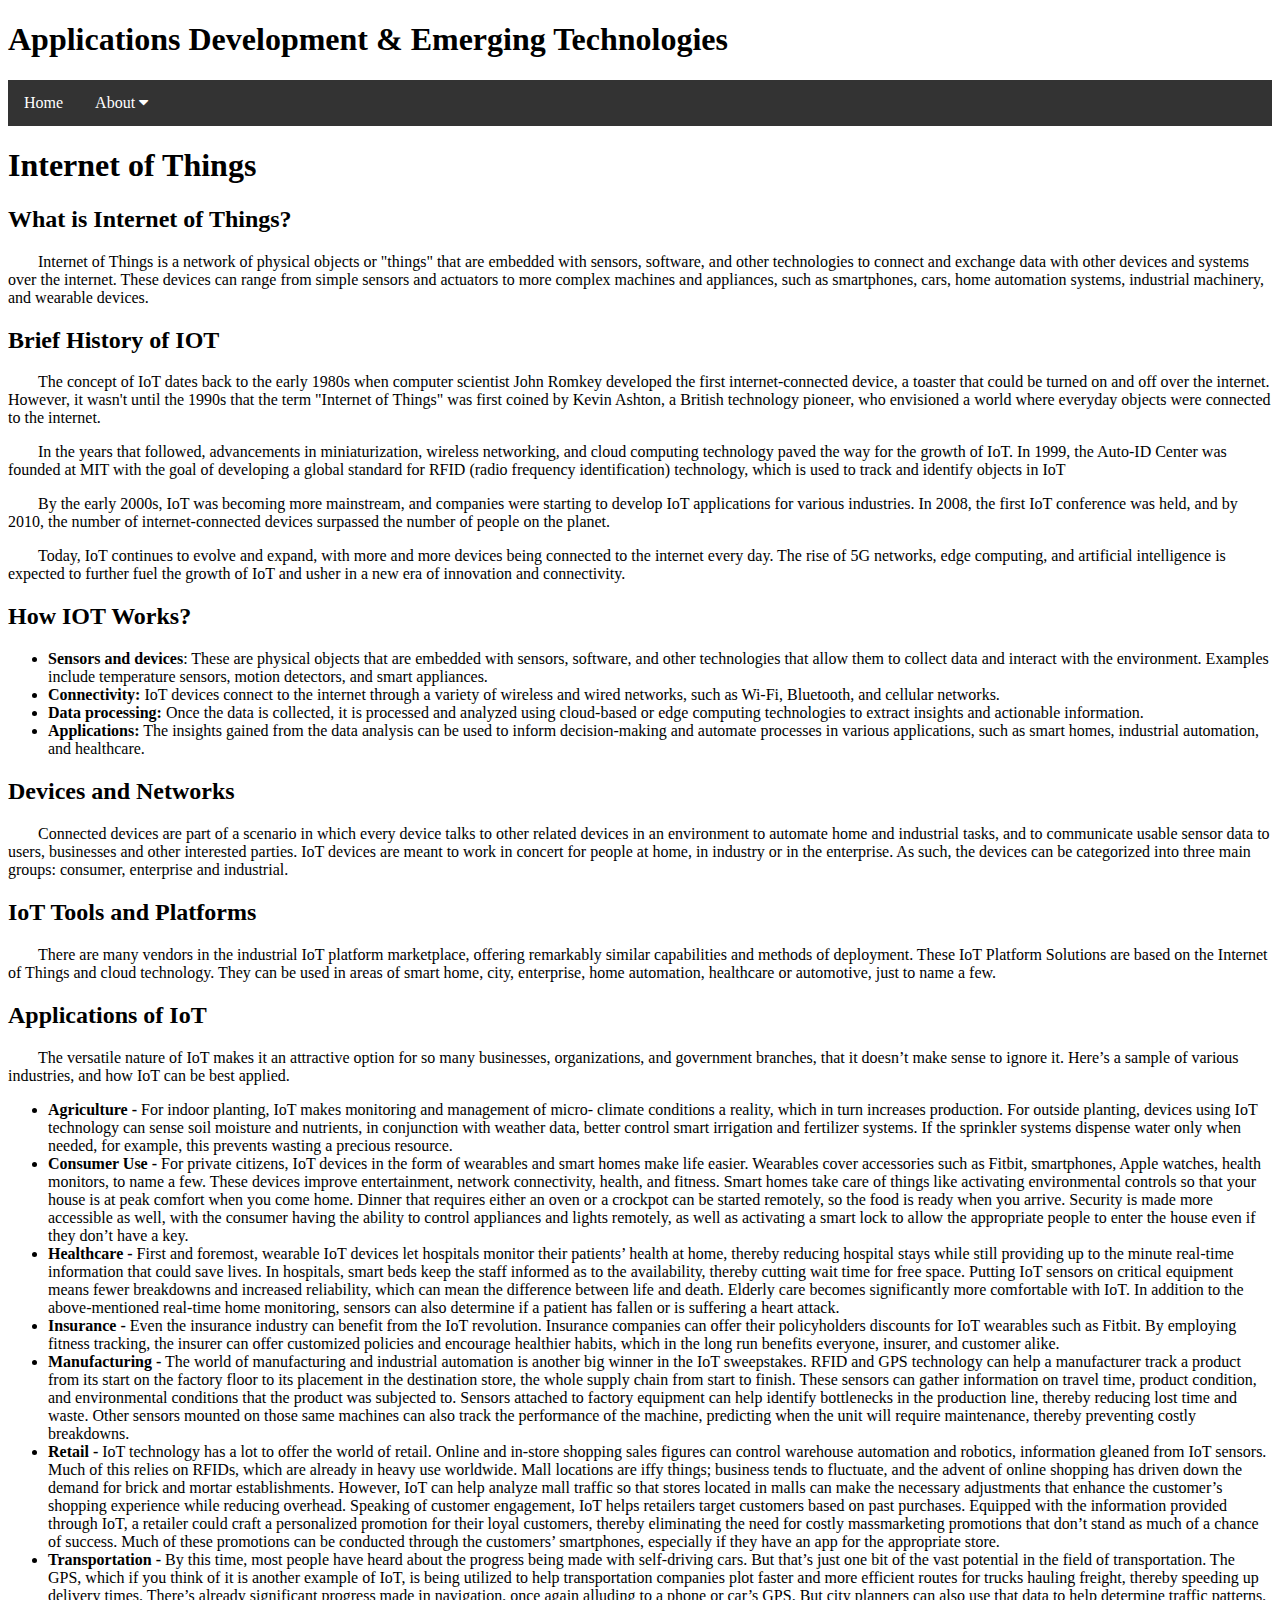
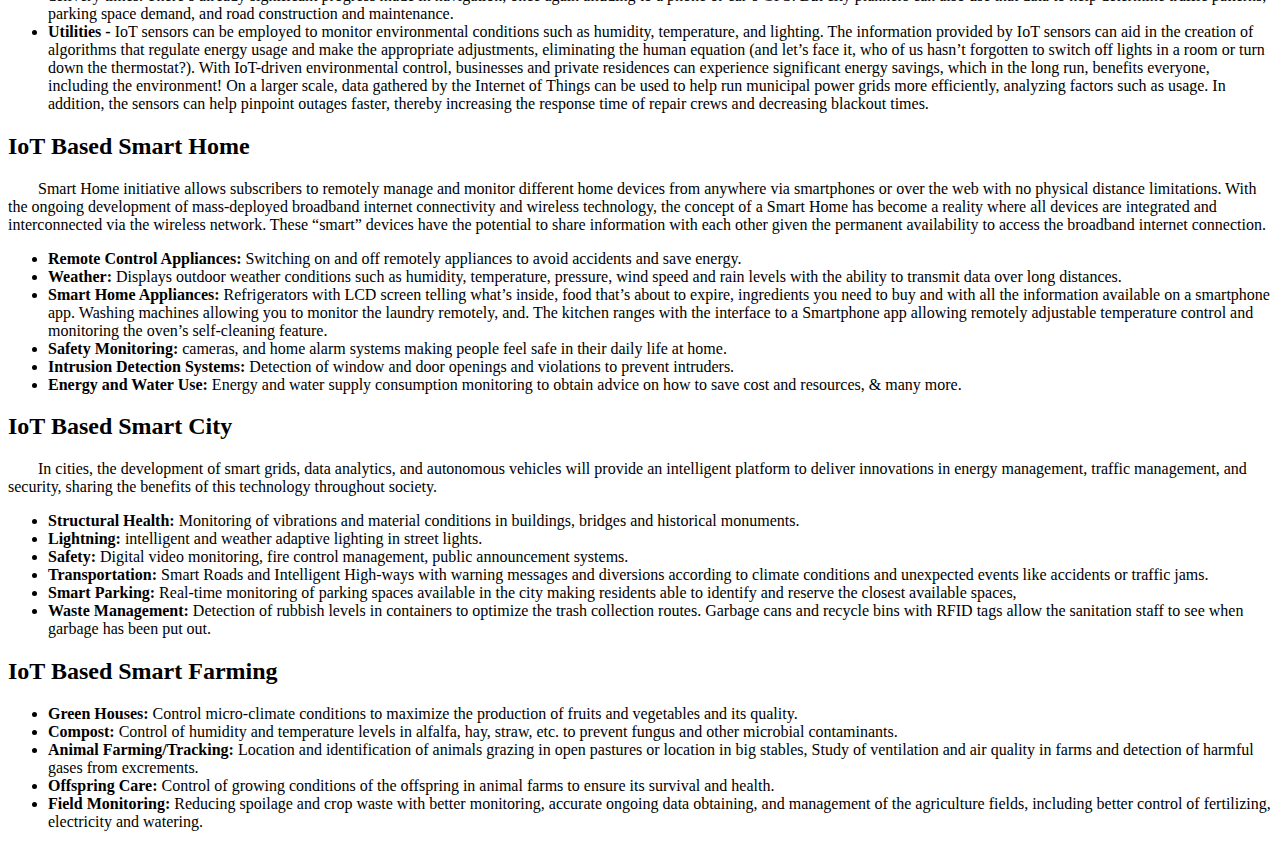
<file: Internet of Things.html>
<!DOCTYPE html>
<html lang="en">
  <head>
    <meta charset="UTF-8" />
    <meta http-equiv="X-UA-Compatible" content="IE=edge" />
    <meta name="viewport" content="width=device-width, initial-scale=1.0" />
    <title>Document</title>
    <link rel="stylesheet" href="styles.css" />
  </head>
  <header>
    <h1>Applications Development & Emerging Technologies</h1>
  
<link rel="stylesheet" href="https://cdnjs.cloudflare.com/ajax/libs/font-awesome/4.7.0/css/font-awesome.min.css">


<div class="navbar">
  <a href="index.html">Home</a>
  <div class="subnav">
    <button class="subnavbtn">About <i class="fa fa-caret-down"></i></button>
    <div class="subnav-content">
      <a href="Artificial Intelligence.html">Artificial Intelligence</a>
      <a href="Internet of Things.html">Internet of Things</a>
      <a href="Augmented Reality.html">Augmented Reality</a>
      <a href="Data Science.html">Data Science</a>
      <a href="Cloud.html">Cloud & Quantum Computing, Smart Farming, and Embedded System</a>
      <a href="Computer Vision.html">Computer Vision, Cyber Security and Addictive Manufacturing</a>
      <a href="Nanotechnology.html">Nanotechnology</a>
      

      

    </div>
  </div>
</div>
  </header>
  <body>
    <div id="main-content">
      <h1>Internet of Things</h1>
      <section>
        <h2>What is Internet of Things?</h2>
        <p class="indent">
          Internet of Things is a network of physical objects or "things" that
          are embedded with sensors, software, and other technologies to connect
          and exchange data with other devices and systems over the internet.
          These devices can range from simple sensors and actuators to more
          complex machines and appliances, such as smartphones, cars, home
          automation systems, industrial machinery, and wearable devices.
        </p>
        <h2>Brief History of IOT</h2>
        <p class="indent">
          The concept of IoT dates back to the early 1980s when computer
          scientist John Romkey developed the first internet-connected device, a
          toaster that could be turned on and off over the internet. However, it
          wasn't until the 1990s that the term "Internet of Things" was first
          coined by Kevin Ashton, a British technology pioneer, who envisioned a
          world where everyday objects were connected to the internet.
        </p>
        <p class="indent">
          In the years that followed, advancements in miniaturization, wireless
          networking, and cloud computing technology paved the way for the
          growth of IoT. In 1999, the Auto-ID Center was founded at MIT with the
          goal of developing a global standard for RFID (radio frequency
          identification) technology, which is used to track and identify
          objects in IoT
        </p>
        <p class="indent">
          By the early 2000s, IoT was becoming more mainstream, and companies
          were starting to develop IoT applications for various industries. In
          2008, the first IoT conference was held, and by 2010, the number of
          internet-connected devices surpassed the number of people on the
          planet.
        </p>
        <p class="indent">
          Today, IoT continues to evolve and expand, with more and more devices
          being connected to the internet every day. The rise of 5G networks,
          edge computing, and artificial intelligence is expected to further
          fuel the growth of IoT and usher in a new era of innovation and
          connectivity.
        </p>
        <h2>How IOT Works?</h2>
        <ul>
          <li>
            <b>Sensors and devices</b>: These are physical objects that are embedded
            with sensors, software, and other technologies that allow them to
            collect data and interact with the environment. Examples include
            temperature sensors, motion detectors, and smart appliances.
          </li>
          <li>
            <b>Connectivity: </b>IoT devices connect to the internet through a variety
            of wireless and wired networks, such as Wi-Fi, Bluetooth, and
            cellular networks.
          </li>
          <li>
            <b>Data processing:</b> Once the data is collected, it is processed and
            analyzed using cloud-based or edge computing technologies to extract
            insights and actionable information.
          </li>
          <li>
            <b>Applications:</b> The insights gained from the data analysis can be used
            to inform decision-making and automate processes in various
            applications, such as smart homes, industrial automation, and
            healthcare.
          </li>
        </ul>
        <h2>Devices and Networks</h2>
        <p class="indent">Connected devices are part of a scenario in which every device talks to other related devices in an
          environment to automate home and industrial tasks, and to communicate usable sensor data to users,
          businesses and other interested parties. IoT devices are meant to work in concert for people at home, in
          industry or in the enterprise. As such, the devices can be categorized into three main groups: consumer,
          enterprise and industrial.</p>
        <h2>IoT Tools and Platforms</h2>
        <p class="indent">There are many vendors in the industrial IoT platform marketplace, offering remarkably similar
          capabilities and methods of deployment. These IoT Platform Solutions are based on the Internet of Things
          and cloud technology. They can be used in areas of smart home, city, enterprise, home automation,
          healthcare or automotive, just to name a few.</p>
        <h2>Applications of IoT</h2>
        <p class="indent">The versatile nature of IoT makes it an attractive option for so many businesses,
          organizations, and government branches, that it doesn’t make sense to ignore it. Here’s a sample of various
          industries, and how IoT can be best applied.</p>
        <ul>
          <li><b>Agriculture -</b> For indoor planting, IoT makes monitoring and management of micro-
            climate conditions a reality, which in turn increases production. For outside planting, devices using IoT
            
            technology can sense soil moisture and nutrients, in conjunction with weather data, better control smart
            irrigation and fertilizer systems. If the sprinkler systems dispense water only when needed, for example,
            this prevents wasting a precious resource.</li>
          <li><b>Consumer Use -</b> For private citizens, IoT devices in the form of wearables and smart
            homes make life easier. Wearables cover accessories such as Fitbit, smartphones, Apple watches, health
            monitors, to name a few. These devices improve entertainment, network connectivity, health, and fitness.
            Smart homes take care of things like activating environmental controls so that your house is at peak comfort
            when you come home. Dinner that requires either an oven or a crockpot can be started remotely, so the food
            is ready when you arrive. Security is made more accessible as well, with the consumer having the ability to
            control appliances and lights remotely, as well as activating a smart lock to allow the appropriate people to
            enter the house even if they don’t have a key.</li>
          <li><b>Healthcare -</b> First and foremost, wearable IoT devices let hospitals monitor their
            patients’ health at home, thereby reducing hospital stays while still providing up to the minute real-time
            information that could save lives. In hospitals, smart beds keep the staff informed as to the availability,
            thereby cutting wait time for free space. Putting IoT sensors on critical equipment means fewer breakdowns
            and increased reliability, which can mean the difference between life and death. Elderly care becomes
            significantly more comfortable with IoT. In addition to the above-mentioned real-time home monitoring,
            sensors can also determine if a patient has fallen or is suffering a heart attack.</li>
          <li><b>Insurance -</b> Even the insurance industry can benefit from the IoT revolution. Insurance
            companies can offer their policyholders discounts for IoT wearables such as Fitbit. By employing fitness
            tracking, the insurer can offer customized policies and encourage healthier habits, which in the long run
            benefits everyone, insurer, and customer alike.</li>
          <li><b>Manufacturing -</b> The world of manufacturing and industrial automation is another big winner in the IoT sweepstakes. RFID and GPS technology can help a manufacturer track a product from its
            start on the factory floor to its placement in the destination store, the whole supply chain from start to finish.
            These sensors can gather information on travel time, product condition, and environmental conditions that
            the product was subjected to. Sensors attached to factory equipment can help identify bottlenecks in the
            production line, thereby reducing lost time and waste. Other sensors mounted on those same machines can
            also track the performance of the machine, predicting when the unit will require maintenance,
            thereby preventing costly breakdowns.</li>
          <li><b>Retail -</b> IoT technology has a lot to offer the world of retail. Online and in-store shopping
            sales figures can control warehouse automation and robotics, information gleaned from IoT sensors. Much
            of this relies on RFIDs, which are already in heavy use worldwide. Mall locations are iffy things; business
            tends to fluctuate, and the advent of online shopping has driven down the demand for brick and mortar
            establishments. However, IoT can help analyze mall traffic so that stores located in malls can make the
            necessary adjustments that enhance the customer’s shopping experience while reducing overhead. Speaking
            of customer engagement, IoT helps retailers target customers based on past purchases. Equipped with the
            information provided through IoT, a retailer could craft a personalized promotion for their loyal customers,
            thereby eliminating the need for costly massmarketing promotions that don’t stand as much of a chance
            of success. Much of these promotions can be conducted through the customers’ smartphones, especially if
            they have an app for the appropriate store.</li>
          <li><b>Transportation -</b> By this time, most people have heard about the progress being made
            with self-driving cars. But that’s just one bit of the vast potential in the field of transportation. The GPS,
            which if you think of it is another example of IoT, is being utilized to help transportation companies plot
            faster and more efficient routes for trucks hauling freight, thereby speeding up delivery times. There’s
            already significant progress made in navigation, once again alluding to a phone or car’s GPS. But city
            planners can also use that data to help determine traffic patterns, parking space demand, and road
            construction and maintenance.</li>
          <li><b>Utilities -</b> IoT sensors can be employed to monitor environmental conditions such as
            humidity, temperature, and lighting. The information provided by IoT sensors can aid in the creation of
            algorithms that regulate energy usage and make the appropriate adjustments, eliminating the human
            equation (and let’s face it, who of us hasn’t forgotten to switch off lights in a room or turn down the
            thermostat?). With IoT-driven environmental control, businesses and private residences can experience
            significant energy savings, which in the long run, benefits everyone, including the environment! On a larger
            scale, data gathered by the Internet of Things can be used to help run municipal power grids more
            efficiently, analyzing factors such as usage. In addition, the sensors can help pinpoint outages faster, thereby
            increasing the response time of repair crews and decreasing blackout times.</li>
        </ul>
        <h2>IoT Based Smart Home</h2>
        <p class="indent">Smart Home initiative allows subscribers to remotely manage and monitor different home
          devices from anywhere via smartphones or over the web with no physical distance limitations. With the
          ongoing development of mass-deployed broadband internet connectivity and wireless technology, the
          concept of a Smart Home has become a reality where all devices are integrated and interconnected via the
          wireless network. These “smart” devices have the potential to share information with each other given the
          permanent availability to access the broadband internet connection.</p>
        <ul>
          <li><b>Remote Control Appliances:</b> Switching on and off remotely appliances to avoid

            accidents and save energy.</li>
          <li><b>Weather:</b> Displays outdoor weather conditions such as humidity, temperature, pressure,

            wind speed and rain levels with the ability to transmit data over long distances.</li>
          <li><b>Smart Home Appliances:</b> Refrigerators with LCD screen telling what’s inside, food
            that’s about to expire, ingredients you need to buy and with all the information available on a smartphone
            app. Washing machines allowing you to monitor the laundry remotely, and. The kitchen ranges with the
            interface to a Smartphone app allowing remotely adjustable temperature control and monitoring the oven’s
            self-cleaning feature.</li>
          <li><b>Safety Monitoring:</b> cameras, and home alarm systems making people feel safe in their

            daily life at home.</li>
          <li><b>Intrusion Detection Systems:</b> Detection of window and door openings and violations

            to prevent intruders.</li>
          <li><b>Energy and Water Use:</b> Energy and water supply consumption monitoring to obtain

            advice on how to save cost and resources, & many more.</li>
        </ul>
        <h2>IoT Based Smart City</h2>
        <p class="indent">In cities, the development of smart grids, data analytics, and autonomous vehicles will
          provide an intelligent platform to deliver innovations in energy management, traffic management, and
          security, sharing the benefits of this technology throughout society.</p>
        <ul>
          <li><b>Structural Health:</b> Monitoring of vibrations and material conditions in buildings,

            bridges and historical monuments.</li>
          <li><b>Lightning:</b> intelligent and weather adaptive lighting in street lights.</li>
          <li><b>Safety: </b>Digital video monitoring, fire control management, public announcement

            systems.</li>
          <li><b>Transportation:</b> Smart Roads and Intelligent High-ways with warning messages and

            diversions according to climate conditions and unexpected events like accidents or traffic jams.</li>
          <li><b>Smart Parking:</b> Real-time monitoring of parking spaces available in the city making

            residents able to identify and reserve the closest available spaces,</li>
          <li><b>Waste Management:</b> Detection of rubbish levels in containers to optimize the trash
            collection routes. Garbage cans and recycle bins with RFID tags allow the sanitation staff to see when
            garbage has been put out.</li>
        </ul>
        <h2>IoT Based Smart Farming</h2>
        <ul>
          <li><b>Green Houses:</b> Control micro-climate conditions to maximize the production of fruits

            and vegetables and its quality.</li>
          <li><b>Compost:</b> Control of humidity and temperature levels in alfalfa, hay, straw, etc. to

            prevent fungus and other microbial contaminants.</li>
          <li><b>Animal Farming/Tracking:</b> Location and identification of animals grazing in open
            pastures or location in big stables, Study of ventilation and air quality in farms and detection of harmful
            gases from excrements.</li>
          <li><b>Offspring Care:</b> Control of growing conditions of the offspring in animal farms to

            ensure its survival and health.</li>
          <li><b>Field Monitoring:</b> Reducing spoilage and crop waste with better monitoring, accurate
            ongoing data obtaining, and management of the agriculture fields, including better control of fertilizing,
            electricity and watering.</li>
        </ul>
      </section>
    </div>
  </body>
</html>
</file>
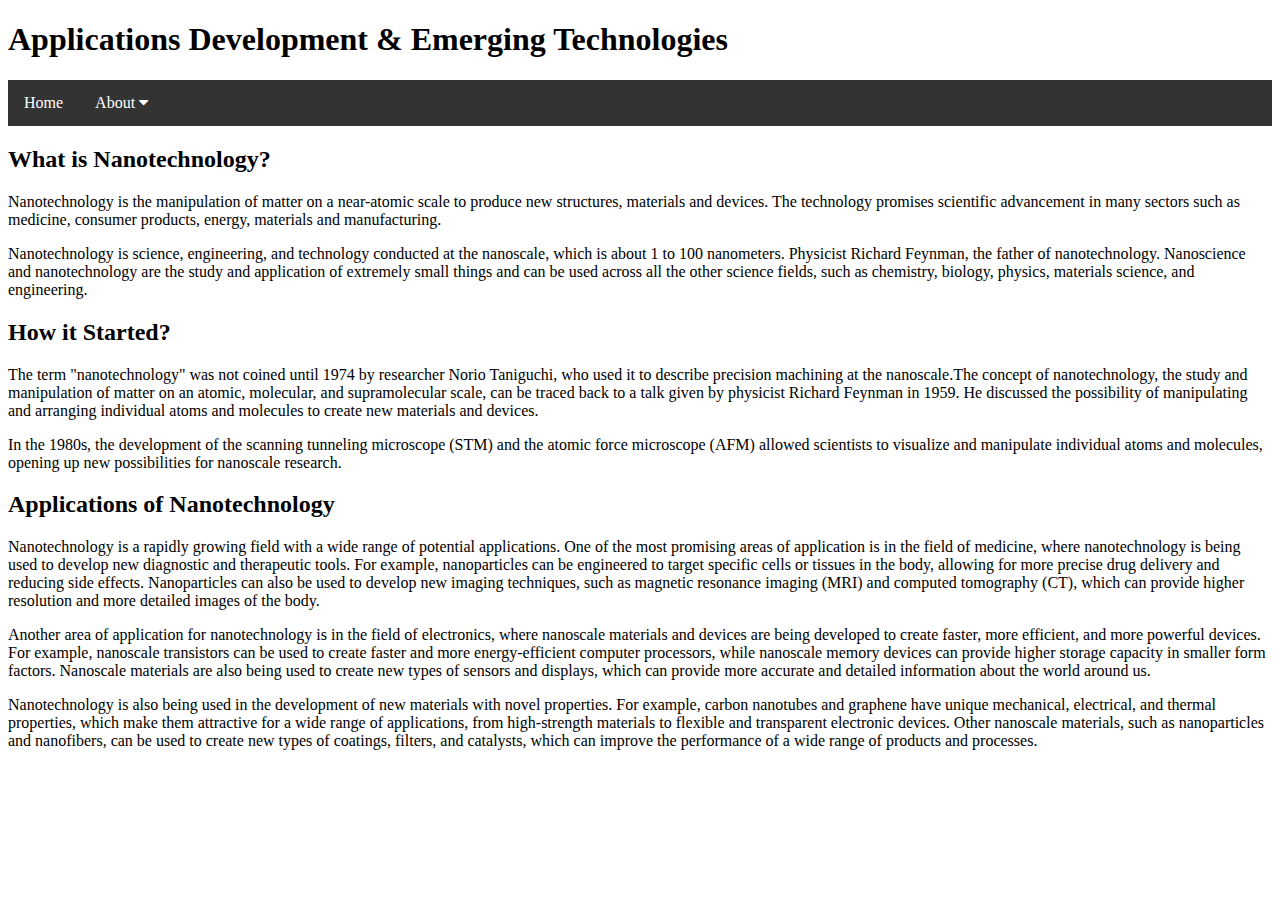
<file: Nanotechnology.html>
<!DOCTYPE html>
<html lang="en">
  <head>
    <meta charset="UTF-8" />
    <meta http-equiv="X-UA-Compatible" content="IE=edge" />
    <meta name="viewport" content="width=device-width, initial-scale=1.0" />
    <title>Document</title>
    <link rel="stylesheet" href="styles.css" />
  </head>
  <header>
    <h1>Applications Development & Emerging Technologies</h1>
  
<link rel="stylesheet" href="https://cdnjs.cloudflare.com/ajax/libs/font-awesome/4.7.0/css/font-awesome.min.css">


<div class="navbar">
  <a href="index.html">Home</a>
  <div class="subnav">
    <button class="subnavbtn">About <i class="fa fa-caret-down"></i></button>
    <div class="subnav-content">
      <a href="Artificial Intelligence.html">Artificial Intelligence</a>
      <a href="Internet of Things.html">Internet of Things</a>
      <a href="Augmented Reality.html">Augmented Reality</a>
      <a href="Data Science.html">Data Science</a>
      <a href="Cloud.html">Cloud & Quantum Computing, Smart Farming, and Embedded System</a>
      <a href="Computer Vision.html">Computer Vision, Cyber Security and Addictive Manufacturing</a>
      <a href="Nanotechnology.html">Nanotechnology</a>
      

      

    </div>
  </div>
</div>
  </header>
  <body>
    <div id="main-content">
      <h2>What is Nanotechnology?</h2>
        <p class="inline">
          Nanotechnology is the manipulation of matter on a near-atomic scale to
          produce new structures, materials and devices. The technology promises
          scientific advancement in many sectors such as medicine, consumer
          products, energy, materials and manufacturing.
        </p>
        <p class="inline">
          Nanotechnology is science, engineering, and technology conducted at
          the nanoscale, which is about 1 to 100 nanometers. Physicist Richard
          Feynman, the father of nanotechnology. Nanoscience and nanotechnology
          are the study and application of extremely small things and can be
          used across all the other science fields, such as chemistry, biology,
          physics, materials science, and engineering.
        </p>
        <h2>How it Started?</h2>
        <p class="inline">
          The term "nanotechnology" was not coined until 1974 by researcher
          Norio Taniguchi, who used it to describe precision machining at the
          nanoscale.The concept of nanotechnology, the study and manipulation of
          matter on an atomic, molecular, and supramolecular scale, can be
          traced back to a talk given by physicist Richard Feynman in 1959. He
          discussed the possibility of manipulating and arranging individual
          atoms and molecules to create new materials and devices.
        </p>
        <p class="inline">
          In the 1980s, the development of the scanning tunneling microscope
          (STM) and the atomic force microscope (AFM) allowed scientists to
          visualize and manipulate individual atoms and molecules, opening up
          new possibilities for nanoscale research.
        </p>
        <h2>Applications of Nanotechnology</h2>
        <p class="inline">
          Nanotechnology is a rapidly growing field with a wide range of
          potential applications. One of the most promising areas of application
          is in the field of medicine, where nanotechnology is being used to
          develop new diagnostic and therapeutic tools. For example,
          nanoparticles can be engineered to target specific cells or tissues in
          the body, allowing for more precise drug delivery and reducing side
          effects. Nanoparticles can also be used to develop new imaging
          techniques, such as magnetic resonance imaging (MRI) and computed
          tomography (CT), which can provide higher resolution and more detailed
          images of the body.
        </p>
        <p class="inline">
          Another area of application for nanotechnology is in the field of
          electronics, where nanoscale materials and devices are being developed
          to create faster, more efficient, and more powerful devices. For
          example, nanoscale transistors can be used to create faster and more
          energy-efficient computer processors, while nanoscale memory devices
          can provide higher storage capacity in smaller form factors. Nanoscale
          materials are also being used to create new types of sensors and
          displays, which can provide more accurate and detailed information
          about the world around us.
        </p>
        <p class="inline">
          Nanotechnology is also being used in the development of new materials
          with novel properties. For example, carbon nanotubes and graphene have
          unique mechanical, electrical, and thermal properties, which make them
          attractive for a wide range of applications, from high-strength
          materials to flexible and transparent electronic devices. Other
          nanoscale materials, such as nanoparticles and nanofibers, can be used
          to create new types of coatings, filters, and catalysts, which can
          improve the performance of a wide range of products and processes.
        </p>

      </section>


   
  
    
  </body>
</html>
</file>
<file: styles.css>
/* The navigation menu */
.navbar {
  overflow: hidden;
  background-color: #333;
}

/* Navigation links */
.navbar a {
  float: left;
  font-size: 16px;
  color: white;
  text-align: center;
  padding: 14px 16px;
  text-decoration: none;
}

/* The subnavigation menu */
.subnav {
  float: left;
  overflow: hidden;
}

/* Subnav button */
.subnav .subnavbtn {
  font-size: 16px;
  border: none;
  outline: none;
  color: white;
  padding: 14px 16px;
  background-color: inherit;
  font-family: inherit;
  margin: 0;
}

/* Add a red background color to navigation links on hover */
.navbar a:hover, .subnav:hover .subnavbtn {
  background-color: red;
}

/* Style the subnav content - positioned absolute */
.subnav-content {
  display: none;
  position: absolute;
  left: 0;
  background-color: red;
  width: 100%;
  z-index: 1;
}

/* Style the subnav links */
.subnav-content a {
  float: left;
  color: white;
  text-decoration: none;
}

/* Add a grey background color on hover */
.subnav-content a:hover {
  background-color: #eee;
  color: black;
}

/* When you move the mouse over the subnav container, open the subnav content */
.subnav:hover .subnav-content {
  display: block;
}
.indent {
  text-indent: 30px;
}
</file>
